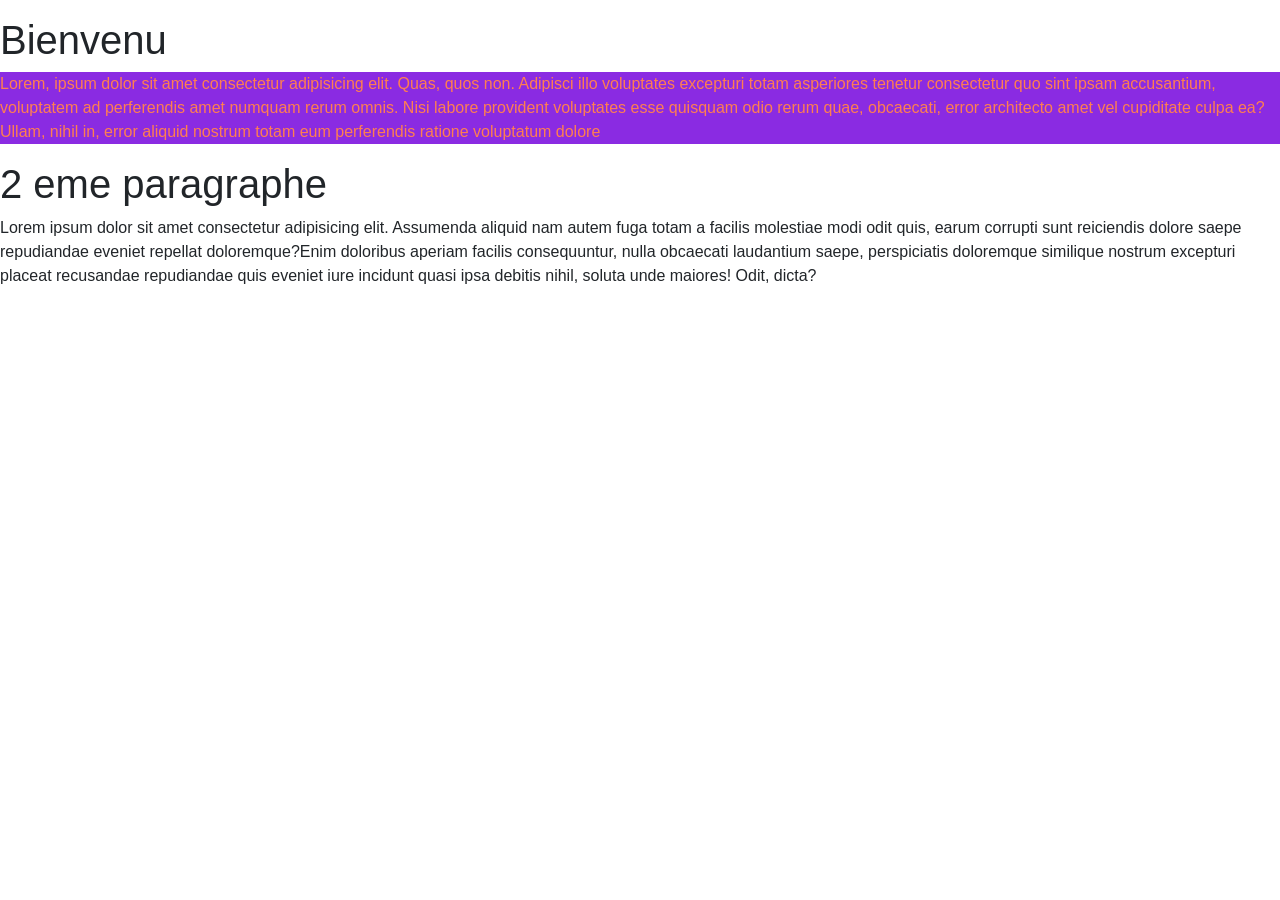
<file: page.html>
<!DOCTYPE html>
<html>
  <head>
  
    <link rel="stylesheet" href="css/bootstrap.css" />
    <title>Titre 1</title>
  </head>
  <body>
    
    <p>
      <h1>Bienvenu</h1>
   
<div style="background-color: blueviolet;color:coral;">
      Lorem, ipsum dolor sit amet consectetur adipisicing elit. Quas, quos non.
      Adipisci illo voluptates excepturi totam asperiores tenetur consectetur
      quo sint ipsam accusantium, voluptatem ad perferendis amet numquam rerum
      omnis. Nisi labore provident voluptates esse quisquam odio rerum quae,
      obcaecati, error architecto amet vel cupiditate culpa ea? Ullam, nihil in,
      error aliquid nostrum totam eum perferendis ratione voluptatum dolore
</div>
    </p>
    <p><h1>2 eme paragraphe </h1>
      Lorem ipsum dolor sit amet consectetur
       adipisicing elit. Assumenda aliquid nam autem fuga totam a facilis molestiae modi odit quis, earum corrupti sunt reiciendis dolore saepe repudiandae eveniet repellat doloremque?Enim doloribus aperiam facilis consequuntur, nulla obcaecati laudantium saepe, perspiciatis doloremque similique nostrum excepturi placeat recusandae repudiandae quis eveniet iure incidunt 
      quasi ipsa debitis nihil, soluta unde maiores! Odit, dicta?
    </p>
  </body>
</html>
</file>
